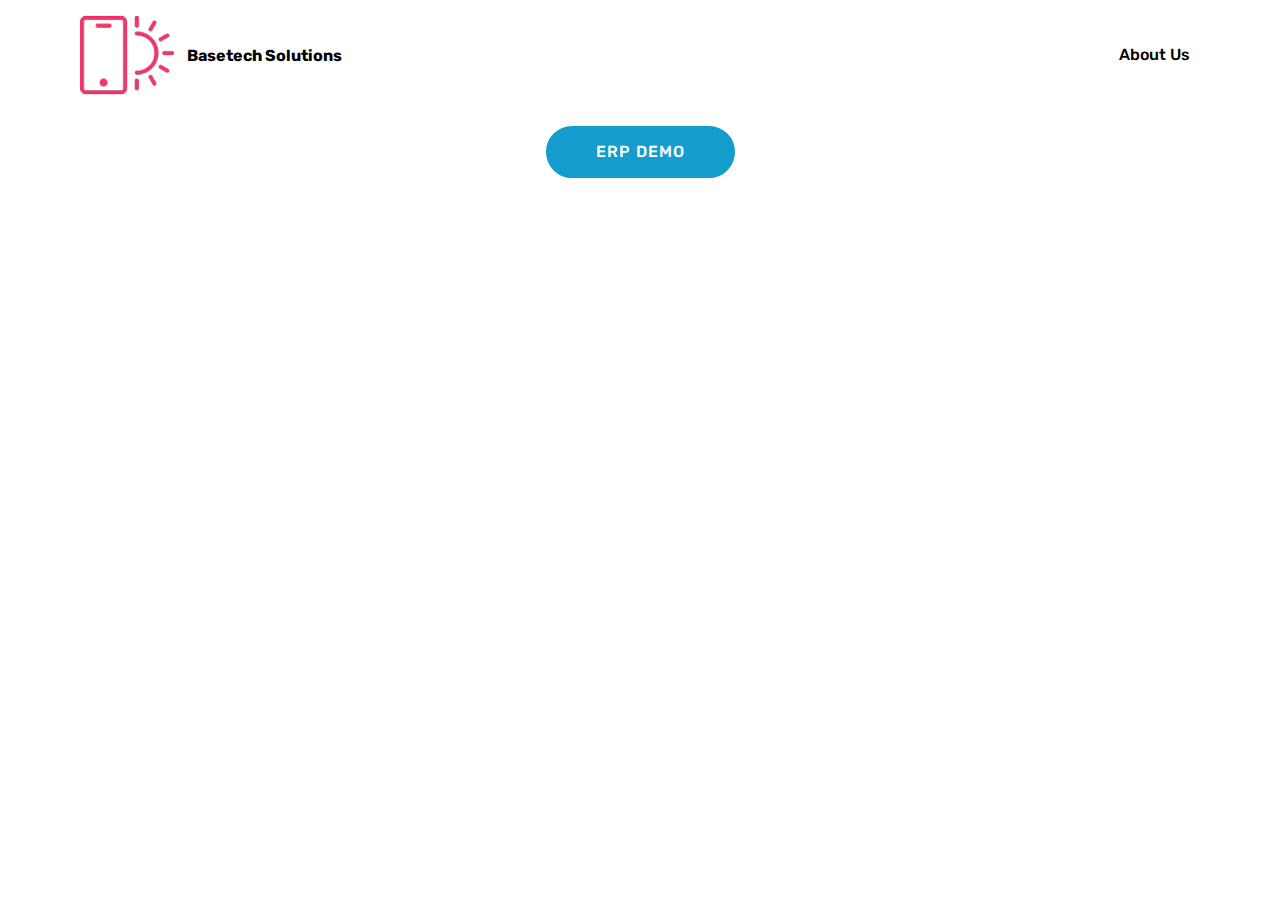
<file: index.html>
<!DOCTYPE html>
<html >
<head>
  <!-- Site made with Mobirise Website Builder v4.5.4, https://mobirise.com -->
  <meta charset="UTF-8">
  <meta http-equiv="X-UA-Compatible" content="IE=edge">
  <meta name="generator" content="Mobirise v4.5.4, mobirise.com">
  <meta name="viewport" content="width=device-width, initial-scale=1, minimum-scale=1">
  <link rel="shortcut icon" href="assets/images/logo2.png" type="image/x-icon">
  <meta name="description" content="">
  <title>Home</title>
  <link rel="stylesheet" href="assets/web/assets/mobirise-icons/mobirise-icons.css">
  <link rel="stylesheet" href="assets/tether/tether.min.css">
  <link rel="stylesheet" href="assets/bootstrap/css/bootstrap.min.css">
  <link rel="stylesheet" href="assets/bootstrap/css/bootstrap-grid.min.css">
  <link rel="stylesheet" href="assets/bootstrap/css/bootstrap-reboot.min.css">
  <link rel="stylesheet" href="assets/soundcloud-plugin/style.css">
  <link rel="stylesheet" href="assets/dropdown/css/style.css">
  <link rel="stylesheet" href="assets/theme/css/style.css">
  <link rel="stylesheet" href="assets/mobirise/css/mbr-additional.css" type="text/css">
  
  
  
</head>
<body>
<section class="menu cid-qRbXChhLyb" once="menu" id="menu2-0">

    

    <nav class="navbar navbar-expand beta-menu navbar-dropdown align-items-center navbar-fixed-top navbar-toggleable-sm">
        <button class="navbar-toggler navbar-toggler-right" type="button" data-toggle="collapse" data-target="#navbarSupportedContent" aria-controls="navbarSupportedContent" aria-expanded="false" aria-label="Toggle navigation">
            <div class="hamburger">
                <span></span>
                <span></span>
                <span></span>
                <span></span>
            </div>
        </button>
        <div class="menu-logo">
            <div class="navbar-brand">
                <span class="navbar-logo">
                    <a href="https://mobirise.com">
                        <img src="assets/images/logo2.png" alt="Mobirise" style="height: 5.9rem;">
                    </a>
                </span>
                <span class="navbar-caption-wrap"><a class="navbar-caption text-black display-4" href="C:\Sakthi\Software Development\Actual Files\Menu Creation\ERP_Login.html">Basetech Solutions</a></span>
            </div>
        </div>
        <div class="collapse navbar-collapse" id="navbarSupportedContent">
            <ul class="navbar-nav nav-dropdown nav-right" data-app-modern-menu="true"><li class="nav-item">
                    <a class="nav-link link text-black display-4" href="https://mobirise.com">
                        About Us
                    </a>
                </li></ul>
            
        </div>
    </nav>
</section>

<section class="engine"><a href="https://mobirise.co/k">bootstrap template</a></section><section class="mbr-section content8 cid-qRbXR0OqkW" id="content8-1">

    

    <div class="container">
        <div class="media-container-row title">
            <div class="col-12 col-md-8">
                <div class="mbr-section-btn align-center"><a class="btn btn-primary display-4" href="file:///C:/Sakthi/Software%20Development/Actual%20Files/Menu%20Creation/ERP_Login.html">ERP DEMO</a></div>
            </div>
        </div>
    </div>
</section>


  <script src="assets/web/assets/jquery/jquery.min.js"></script>
  <script src="assets/popper/popper.min.js"></script>
  <script src="assets/tether/tether.min.js"></script>
  <script src="assets/bootstrap/js/bootstrap.min.js"></script>
  <script src="assets/smoothscroll/smooth-scroll.js"></script>
  <script src="assets/dropdown/js/script.min.js"></script>
  <script src="assets/touchswipe/jquery.touch-swipe.min.js"></script>
  <script src="assets/theme/js/script.js"></script>
  
  
</body>
</html>
</file>
<file: assets/web/assets/mobirise-icons/mobirise-icons.css>
@font-face {
  font-family: 'MobiriseIcons';
  src:  url('mobirise-icons.eot?spat4u');
  src:  url('mobirise-icons.eot?spat4u#iefix') format('embedded-opentype'),
    url('mobirise-icons.ttf?spat4u') format('truetype'),
    url('mobirise-icons.woff?spat4u') format('woff'),
    url('mobirise-icons.svg?spat4u#MobiriseIcons') format('svg');
  font-weight: normal;
  font-style: normal;
}

[class^="mbri-"], [class*=" mbri-"] {
  /* use !important to prevent issues with browser extensions that change fonts */
  font-family: MobiriseIcons !important;
  speak: none;
  font-style: normal;
  font-weight: normal;
  font-variant: normal;
  text-transform: none;
  line-height: 1;

  /* Better Font Rendering =========== */
  -webkit-font-smoothing: antialiased;
  -moz-osx-font-smoothing: grayscale;
}

.mbri-add-submenu:before {
  content: "\e900";
}
.mbri-alert:before {
  content: "\e901";
}
.mbri-align-center:before {
  content: "\e902";
}
.mbri-align-justify:before {
  content: "\e903";
}
.mbri-align-left:before {
  content: "\e904";
}
.mbri-align-right:before {
  content: "\e905";
}
.mbri-android:before {
  content: "\e906";
}
.mbri-apple:before {
  content: "\e907";
}
.mbri-arrow-down:before {
  content: "\e908";
}
.mbri-arrow-next:before {
  content: "\e909";
}
.mbri-arrow-prev:before {
  content: "\e90a";
}
.mbri-arrow-up:before {
  content: "\e90b";
}
.mbri-bold:before {
  content: "\e90c";
}
.mbri-bookmark:before {
  content: "\e90d";
}
.mbri-bootstrap:before {
  content: "\e90e";
}
.mbri-briefcase:before {
  content: "\e90f";
}
.mbri-browse:before {
  content: "\e910";
}
.mbri-bulleted-list:before {
  content: "\e911";
}
.mbri-calendar:before {
  content: "\e912";
}
.mbri-camera:before {
  content: "\e913";
}
.mbri-cart-add:before {
  content: "\e914";
}
.mbri-cart-full:before {
  content: "\e915";
}
.mbri-cash:before {
  content: "\e916";
}
.mbri-change-style:before {
  content: "\e917";
}
.mbri-chat:before {
  content: "\e918";
}
.mbri-clock:before {
  content: "\e919";
}
.mbri-close:before {
  content: "\e91a";
}
.mbri-cloud:before {
  content: "\e91b";
}
.mbri-code:before {
  content: "\e91c";
}
.mbri-contact-form:before {
  content: "\e91d";
}
.mbri-credit-card:before {
  content: "\e91e";
}
.mbri-cursor-click:before {
  content: "\e91f";
}
.mbri-cust-feedback:before {
  content: "\e920";
}
.mbri-database:before {
  content: "\e921";
}
.mbri-delivery:before {
  content: "\e922";
}
.mbri-desktop:before {
  content: "\e923";
}
.mbri-devices:before {
  content: "\e924";
}
.mbri-down:before {
  content: "\e925";
}
.mbri-download:before {
  content: "\e989";
}
.mbri-drag-n-drop:before {
  content: "\e927";
}
.mbri-drag-n-drop2:before {
  content: "\e928";
}
.mbri-edit:before {
  content: "\e929";
}
.mbri-edit2:before {
  content: "\e92a";
}
.mbri-error:before {
  content: "\e92b";
}
.mbri-extension:before {
  content: "\e92c";
}
.mbri-features:before {
  content: "\e92d";
}
.mbri-file:before {
  content: "\e92e";
}
.mbri-flag:before {
  content: "\e92f";
}
.mbri-folder:before {
  content: "\e930";
}
.mbri-gift:before {
  content: "\e931";
}
.mbri-github:before {
  content: "\e932";
}
.mbri-globe:before {
  content: "\e933";
}
.mbri-globe-2:before {
  content: "\e934";
}
.mbri-growing-chart:before {
  content: "\e935";
}
.mbri-hearth:before {
  content: "\e936";
}
.mbri-help:before {
  content: "\e937";
}
.mbri-home:before {
  content: "\e938";
}
.mbri-hot-cup:before {
  content: "\e939";
}
.mbri-idea:before {
  content: "\e93a";
}
.mbri-image-gallery:before {
  content: "\e93b";
}
.mbri-image-slider:before {
  content: "\e93c";
}
.mbri-info:before {
  content: "\e93d";
}
.mbri-italic:before {
  content: "\e93e";
}
.mbri-key:before {
  content: "\e93f";
}
.mbri-laptop:before {
  content: "\e940";
}
.mbri-layers:before {
  content: "\e941";
}
.mbri-left-right:before {
  content: "\e942";
}
.mbri-left:before {
  content: "\e943";
}
.mbri-letter:before {
  content: "\e944";
}
.mbri-like:before {
  content: "\e945";
}
.mbri-link:before {
  content: "\e946";
}
.mbri-lock:before {
  content: "\e947";
}
.mbri-login:before {
  content: "\e948";
}
.mbri-logout:before {
  content: "\e949";
}
.mbri-magic-stick:before {
  content: "\e94a";
}
.mbri-map-pin:before {
  content: "\e94b";
}
.mbri-menu:before {
  content: "\e94c";
}
.mbri-mobile:before {
  content: "\e94d";
}
.mbri-mobile2:before {
  content: "\e94e";
}
.mbri-mobirise:before {
  content: "\e94f";
}
.mbri-more-horizontal:before {
  content: "\e950";
}
.mbri-more-vertical:before {
  content: "\e951";
}
.mbri-music:before {
  content: "\e952";
}
.mbri-new-file:before {
  content: "\e953";
}
.mbri-numbered-list:before {
  content: "\e954";
}
.mbri-opened-folder:before {
  content: "\e955";
}
.mbri-pages:before {
  content: "\e956";
}
.mbri-paper-plane:before {
  content: "\e957";
}
.mbri-paperclip:before {
  content: "\e958";
}
.mbri-photo:before {
  content: "\e959";
}
.mbri-photos:before {
  content: "\e95a";
}
.mbri-pin:before {
  content: "\e95b";
}
.mbri-play:before {
  content: "\e95c";
}
.mbri-plus:before {
  content: "\e95d";
}
.mbri-preview:before {
  content: "\e95e";
}
.mbri-print:before {
  content: "\e95f";
}
.mbri-protect:before {
  content: "\e960";
}
.mbri-question:before {
  content: "\e961";
}
.mbri-quote-left:before {
  content: "\e962";
}
.mbri-quote-right:before {
  content: "\e963";
}
.mbri-refresh:before {
  content: "\e964";
}
.mbri-responsive:before {
  content: "\e965";
}
.mbri-right:before {
  content: "\e966";
}
.mbri-rocket:before {
  content: "\e967";
}
.mbri-sad-face:before {
  content: "\e968";
}
.mbri-sale:before {
  content: "\e969";
}
.mbri-save:before {
  content: "\e96a";
}
.mbri-search:before {
  content: "\e96b";
}
.mbri-setting:before {
  content: "\e96c";
}
.mbri-setting2:before {
  content: "\e96d";
}
.mbri-setting3:before {
  content: "\e96e";
}
.mbri-share:before {
  content: "\e96f";
}
.mbri-shopping-bag:before {
  content: "\e970";
}
.mbri-shopping-basket:before {
  content: "\e971";
}
.mbri-shopping-cart:before {
  content: "\e972";
}
.mbri-sites:before {
  content: "\e973";
}
.mbri-smile-face:before {
  content: "\e974";
}
.mbri-speed:before {
  content: "\e975";
}
.mbri-star:before {
  content: "\e976";
}
.mbri-success:before {
  content: "\e977";
}
.mbri-sun:before {
  content: "\e978";
}
.mbri-sun2:before {
  content: "\e979";
}
.mbri-tablet:before {
  content: "\e97a";
}
.mbri-tablet-vertical:before {
  content: "\e97b";
}
.mbri-target:before {
  content: "\e97c";
}
.mbri-timer:before {
  content: "\e97d";
}
.mbri-to-ftp:before {
  content: "\e97e";
}
.mbri-to-local-drive:before {
  content: "\e97f";
}
.mbri-touch-swipe:before {
  content: "\e980";
}
.mbri-touch:before {
  content: "\e981";
}
.mbri-trash:before {
  content: "\e982";
}
.mbri-underline:before {
  content: "\e983";
}
.mbri-unlink:before {
  content: "\e984";
}
.mbri-unlock:before {
  content: "\e985";
}
.mbri-up-down:before {
  content: "\e986";
}
.mbri-up:before {
  content: "\e987";
}
.mbri-update:before {
  content: "\e988";
}
.mbri-upload:before {
 content: "\e926"; 
}
.mbri-user:before {
  content: "\e98a";
}
.mbri-user2:before {
  content: "\e98b";
}
.mbri-users:before {
  content: "\e98c";
}
.mbri-video:before {
  content: "\e98d";
}
.mbri-video-play:before {
  content: "\e98e";
}
.mbri-watch:before {
  content: "\e98f";
}
.mbri-website-theme:before {
  content: "\e990";
}
.mbri-wifi:before {
  content: "\e991";
}
.mbri-windows:before {
  content: "\e992";
}
.mbri-zoom-out:before {
  content: "\e993";
}
.mbri-redo:before {
  content: "\e994";
}
.mbri-undo:before {
  content: "\e995";
}
</file>
<file: assets/soundcloud-plugin/style.css>
.addons-container {
  position: relative;
  margin-left: auto;
  margin-right: auto;
  padding-right: 15px;
  padding-left: 15px; }
  @media (min-width: 576px) {
    .addons-container {
      padding-right: 15px;
      padding-left: 15px; } }
  @media (min-width: 768px) {
    .addons-container {
      padding-right: 15px;
      padding-left: 15px; } }
  @media (min-width: 992px) {
    .addons-container {
      padding-right: 15px;
      padding-left: 15px; } }
  @media (min-width: 1200px) {
    .addons-container {
      padding-right: 15px;
      padding-left: 15px; } }
  @media (min-width: 576px) {
    .addons-container {
      width: 540px;
      max-width: 100%; } }
  @media (min-width: 768px) {
    .addons-container {
      width: 720px;
      max-width: 100%; } }
  @media (min-width: 992px) {
    .addons-container {
      width: 960px;
      max-width: 100%; } }
  @media (min-width: 1200px) {
    .addons-container {
      width: 1140px;
      max-width: 100%; } }

.addons-container-inner{
    position: relative;
    width: 100%;
    min-height: 1px;
    padding-right: 15px;
    padding-left: 15px;
}
@media (min-width: 567px) {
    .addons-container-inner{
        -ms-flex: 0 0 66.666667%;
        flex: 0 0 66.666667%;
        max-width: 66.666667%;
    }
}
.addons-row{
    display: flex;
    justify-content:center;
}
</file>
<file: assets/dropdown/css/style.css>
.navbar-dropdown {
  left: 0;
  padding: 0;
  position: absolute;
  right: 0;
  top: 0;
  transition: all 0.45s ease;
  z-index: 1030;
  background: #282828; }
  .navbar-dropdown .navbar-logo {
    margin-right: 0.8rem;
    transition: margin 0.3s ease-in-out;
    vertical-align: middle; }
    .navbar-dropdown .navbar-logo img {
      height: 3.125rem;
      transition: all 0.3s ease-in-out; }
    .navbar-dropdown .navbar-logo.mbr-iconfont {
      font-size: 3.125rem;
      line-height: 3.125rem; }
  .navbar-dropdown .navbar-caption {
    font-weight: 700;
    white-space: normal;
    vertical-align: -4px;
    line-height: 3.125rem !important; }
    .navbar-dropdown .navbar-caption, .navbar-dropdown .navbar-caption:hover {
      color: inherit;
      text-decoration: none; }
  .navbar-dropdown .mbr-iconfont + .navbar-caption {
    vertical-align: -1px; }
  .navbar-dropdown.navbar-fixed-top {
    position: fixed; }
  .navbar-dropdown .navbar-brand span {
    vertical-align: -4px; }
  .navbar-dropdown.bg-color.transparent {
    background: none; }
  .navbar-dropdown.navbar-short .navbar-brand {
    padding: 0.625rem 0; }
    .navbar-dropdown.navbar-short .navbar-brand span {
      vertical-align: -1px; }
  .navbar-dropdown.navbar-short .navbar-caption {
    line-height: 2.375rem !important;
    vertical-align: -2px; }
  .navbar-dropdown.navbar-short .navbar-logo {
    margin-right: 0.5rem; }
    .navbar-dropdown.navbar-short .navbar-logo img {
      height: 2.375rem; }
    .navbar-dropdown.navbar-short .navbar-logo.mbr-iconfont {
      font-size: 2.375rem;
      line-height: 2.375rem; }
  .navbar-dropdown.navbar-short .mbr-table-cell {
    height: 3.625rem; }
  .navbar-dropdown .navbar-close {
    left: 0.6875rem;
    position: fixed;
    top: 0.75rem;
    z-index: 1000; }
  .navbar-dropdown .hamburger-icon {
    content: "";
    display: inline-block;
    vertical-align: middle;
    width: 16px;
    -webkit-box-shadow: 0 -6px 0 1px #282828,0 0 0 1px #282828,0 6px 0 1px #282828;
    -moz-box-shadow: 0 -6px 0 1px #282828,0 0 0 1px #282828,0 6px 0 1px #282828;
    box-shadow: 0 -6px 0 1px #282828,0 0 0 1px #282828,0 6px 0 1px #282828; }

.dropdown-menu .dropdown-toggle[data-toggle="dropdown-submenu"]::after {
  border-bottom: 0.35em solid transparent;
  border-left: 0.35em solid;
  border-right: 0;
  border-top: 0.35em solid transparent;
  margin-left: 0.3rem; }

.dropdown-menu .dropdown-item:focus {
  outline: 0; }

.nav-dropdown {
  font-size: 0.75rem;
  font-weight: 500;
  height: auto !important; }
  .nav-dropdown .nav-btn {
    padding-left: 1rem; }
  .nav-dropdown .link {
    margin: .667em 1.667em;
    font-weight: 500;
    padding: 0;
    transition: color .2s ease-in-out; }
    .nav-dropdown .link.dropdown-toggle {
      margin-right: 2.583em; }
      .nav-dropdown .link.dropdown-toggle::after {
        margin-left: .25rem;
        border-top: 0.35em solid;
        border-right: 0.35em solid transparent;
        border-left: 0.35em solid transparent;
        border-bottom: 0; }
      .nav-dropdown .link.dropdown-toggle[aria-expanded="true"] {
        margin: 0;
        padding: 0.667em 3.263em  0.667em 1.667em; }
  .nav-dropdown .link::after,
  .nav-dropdown .dropdown-item::after {
    color: inherit; }
  .nav-dropdown .btn {
    font-size: 0.75rem;
    font-weight: 700;
    letter-spacing: 0;
    margin-bottom: 0;
    padding-left: 1.25rem;
    padding-right: 1.25rem; }
  .nav-dropdown .dropdown-menu {
    border-radius: 0;
    border: 0;
    left: 0;
    margin: 0;
    padding-bottom: 1.25rem;
    padding-top: 1.25rem;
    position: relative; }
  .nav-dropdown .dropdown-submenu {
    margin-left: 0.125rem;
    top: 0; }
  .nav-dropdown .dropdown-item {
    font-weight: 500;
    line-height: 2;
    padding: 0.3846em 4.615em 0.3846em 1.5385em;
    position: relative;
    transition: color .2s ease-in-out, background-color .2s ease-in-out; }
    .nav-dropdown .dropdown-item::after {
      margin-top: -0.3077em;
      position: absolute;
      right: 1.1538em;
      top: 50%; }
    .nav-dropdown .dropdown-item:focus, .nav-dropdown .dropdown-item:hover {
      background: none; }

@media (max-width: 767px) {
  .nav-dropdown.navbar-toggleable-sm {
    bottom: 0;
    display: none;
    left: 0;
    overflow-x: hidden;
    position: fixed;
    top: 0;
    transform: translateX(-100%);
    -ms-transform: translateX(-100%);
    -webkit-transform: translateX(-100%);
    width: 18.75rem;
    z-index: 999; } }
.nav-dropdown.navbar-toggleable-xl {
  bottom: 0;
  display: none;
  left: 0;
  overflow-x: hidden;
  position: fixed;
  top: 0;
  transform: translateX(-100%);
  -ms-transform: translateX(-100%);
  -webkit-transform: translateX(-100%);
  width: 18.75rem;
  z-index: 999; }

.nav-dropdown-sm {
  display: block !important;
  overflow-x: hidden;
  overflow: auto;
  padding-top: 3.875rem; }
  .nav-dropdown-sm::after {
    content: "";
    display: block;
    height: 3rem;
    width: 100%; }
  .nav-dropdown-sm.collapse.in ~ .navbar-close {
    display: block !important; }
  .nav-dropdown-sm.collapsing, .nav-dropdown-sm.collapse.in {
    transform: translateX(0);
    -ms-transform: translateX(0);
    -webkit-transform: translateX(0);
    transition: all 0.25s ease-out;
    -webkit-transition: all 0.25s ease-out;
    background: #282828; }
  .nav-dropdown-sm.collapsing[aria-expanded="false"] {
    transform: translateX(-100%);
    -ms-transform: translateX(-100%);
    -webkit-transform: translateX(-100%); }
  .nav-dropdown-sm .nav-item {
    display: block;
    margin-left: 0 !important;
    padding-left: 0; }
  .nav-dropdown-sm .link,
  .nav-dropdown-sm .dropdown-item {
    border-top: 1px dotted rgba(255, 255, 255, 0.1);
    font-size: 0.8125rem;
    line-height: 1.6;
    margin: 0 !important;
    padding: 0.875rem 2.4rem 0.875rem 1.5625rem !important;
    position: relative;
    white-space: normal; }
    .nav-dropdown-sm .link:focus, .nav-dropdown-sm .link:hover,
    .nav-dropdown-sm .dropdown-item:focus,
    .nav-dropdown-sm .dropdown-item:hover {
      background: rgba(0, 0, 0, 0.2) !important;
      color: #c0a375; }
  .nav-dropdown-sm .nav-btn {
    position: relative;
    padding: 1.5625rem 1.5625rem 0 1.5625rem; }
    .nav-dropdown-sm .nav-btn::before {
      border-top: 1px dotted rgba(255, 255, 255, 0.1);
      content: "";
      left: 0;
      position: absolute;
      top: 0;
      width: 100%; }
    .nav-dropdown-sm .nav-btn + .nav-btn {
      padding-top: 0.625rem; }
      .nav-dropdown-sm .nav-btn + .nav-btn::before {
        display: none; }
  .nav-dropdown-sm .btn {
    padding: 0.625rem 0; }
  .nav-dropdown-sm .dropdown-toggle[data-toggle="dropdown-submenu"]::after {
    margin-left: .25rem;
    border-top: 0.35em solid;
    border-right: 0.35em solid transparent;
    border-left: 0.35em solid transparent;
    border-bottom: 0; }
  .nav-dropdown-sm .dropdown-toggle[data-toggle="dropdown-submenu"][aria-expanded="true"]::after {
    border-top: 0;
    border-right: 0.35em solid transparent;
    border-left: 0.35em solid transparent;
    border-bottom: 0.35em solid; }
  .nav-dropdown-sm .dropdown-menu {
    margin: 0;
    padding: 0;
    position: relative;
    top: 0;
    left: 0;
    width: 100%;
    border: 0;
    float: none;
    border-radius: 0;
    background: none; }
  .nav-dropdown-sm .dropdown-submenu {
    left: 100%;
    margin-left: 0.125rem;
    margin-top: -1.25rem;
    top: 0; }

.navbar-toggleable-sm .nav-dropdown .dropdown-menu {
  position: absolute; }

.navbar-toggleable-sm .nav-dropdown .dropdown-submenu {
  left: 100%;
  margin-left: 0.125rem;
  margin-top: -1.25rem;
  top: 0; }

.navbar-toggleable-sm.opened .nav-dropdown .dropdown-menu {
  position: relative; }

.navbar-toggleable-sm.opened .nav-dropdown .dropdown-submenu {
  left: 0;
  margin-left: 00rem;
  margin-top: 0rem;
  top: 0; }

.is-builder .nav-dropdown.collapsing {
  transition: none !important; }

/*# sourceMappingURL=style.css.map */
</file>
<file: assets/theme/css/style.css>
/*!
 * Mobirise v4 theme (https://mobirise.com/)
 * Copyright 2017 Mobirise
 */
section {
  background-color: #eeeeee; }

section,
.container,
.container-fluid {
  position: relative;
  word-wrap: break-word; }

a.mbr-iconfont:hover {
  text-decoration: none; }

.article .lead p, .article .lead ul, .article .lead ol, .article .lead pre, .article .lead blockquote {
  margin-bottom: 0; }

a {
  font-style: normal;
  font-weight: 400;
  cursor: pointer; }
  a, a:hover {
    text-decoration: none; }

figure {
  margin-bottom: 0; }

body {
  color: #232323; }

h1, h2, h3, h4, h5, h6,
.h1, .h2, .h3, .h4, .h5, .h6,
.display-1, .display-2, .display-3, .display-4 {
  line-height: 1;
  word-break: break-word;
  word-wrap: break-word; }

b, strong {
  font-weight: bold; }

blockquote {
  padding: 10px 0 10px 20px;
  position: relative;
  border-left: 2px solid;
  border-color: #ff3366; }

input:-webkit-autofill, input:-webkit-autofill:hover, input:-webkit-autofill:focus, input:-webkit-autofill:active {
  transition-delay: 9999s;
  transition-property: background-color, color; }

textarea[type="hidden"] {
  display: none; }

body {
  position: relative; }

section {
  background-position: 50% 50%;
  background-repeat: no-repeat;
  background-size: cover; }
  section .mbr-background-video,
  section .mbr-background-video-preview {
    position: absolute;
    bottom: 0;
    left: 0;
    right: 0;
    top: 0; }

.hidden {
  visibility: hidden; }

.mbr-z-index20 {
  z-index: 20; }

/*! Base colors */
.mbr-white {
  color: #ffffff; }

.mbr-black {
  color: #000000; }

.mbr-bg-white {
  background-color: #ffffff; }

.mbr-bg-black {
  background-color: #000000; }

/*! Text-aligns */
.align-left {
  text-align: left; }

.align-center {
  text-align: center; }

.align-right {
  text-align: right; }

@media (max-width: 767px) {
  .align-left, .align-center, .align-right, .mbr-section-btn, .mbr-section-title {
    text-align: center; } }
/*! Font-weight  */
.mbr-light {
  font-weight: 300; }

.mbr-regular {
  font-weight: 400; }

.mbr-semibold {
  font-weight: 500; }

.mbr-bold {
  font-weight: 700; }

/*! Media  */
.media-size-item {
  -webkit-flex: 1 1 auto;
  -moz-flex: 1 1 auto;
  -ms-flex: 1 1 auto;
  -o-flex: 1 1 auto;
  flex: 1 1 auto; }

.media-content {
  -webkit-flex-basis: 100%;
  flex-basis: 100%; }

.media-container-row {
  display: -ms-flexbox;
  display: -webkit-flex;
  display: flex;
  -webkit-flex-direction: row;
  -ms-flex-direction: row;
  flex-direction: row;
  -webkit-flex-wrap: wrap;
  -ms-flex-wrap: wrap;
  flex-wrap: wrap;
  -webkit-justify-content: center;
  -ms-flex-pack: center;
  justify-content: center;
  -webkit-align-content: center;
  -ms-flex-line-pack: center;
  align-content: center;
  -webkit-align-items: start;
  -ms-flex-align: start;
  align-items: start; }
  .media-container-row .media-size-item {
    width: 400px; }

.media-container-column {
  display: -ms-flexbox;
  display: -webkit-flex;
  display: flex;
  -webkit-flex-direction: column;
  -ms-flex-direction: column;
  flex-direction: column;
  -webkit-flex-wrap: wrap;
  -ms-flex-wrap: wrap;
  flex-wrap: wrap;
  -webkit-justify-content: center;
  -ms-flex-pack: center;
  justify-content: center;
  -webkit-align-content: center;
  -ms-flex-line-pack: center;
  align-content: center;
  -webkit-align-items: stretch;
  -ms-flex-align: stretch;
  align-items: stretch; }
  .media-container-column > * {
    width: 100%; }

@media (min-width: 992px) {
  .media-container-row {
    -webkit-flex-wrap: nowrap;
    -ms-flex-wrap: nowrap;
    flex-wrap: nowrap; } }
figure {
  overflow: hidden; }

figure[mbr-media-size] {
  transition: width 0.1s; }

.mbr-figure img, .mbr-figure iframe {
  display: block;
  width: 100%; }

.card {
  background-color: transparent;
  border: none; }

.card-img {
  text-align: center;
  flex-shrink: 0; }

.media {
  max-width: 100%;
  margin: 0 auto; }

.mbr-figure {
  -ms-flex-item-align: center;
  -ms-grid-row-align: center;
  -webkit-align-self: center;
  align-self: center; }

.media-container > div {
  max-width: 100%; }

.mbr-figure img, .card-img img {
  width: 100%; }

@media (max-width: 991px) {
  .media-size-item {
    width: auto !important; }

  .media {
    width: auto; }

  .mbr-figure {
    width: 100% !important; } }
/*! Buttons */
.mbr-section-btn {
  margin-left: -.25rem;
  margin-right: -.25rem;
  font-size: 0; }

nav .mbr-section-btn {
  margin-left: 0rem;
  margin-right: 0rem; }

/*! Btn icon margin */
.btn .mbr-iconfont, .btn.btn-sm .mbr-iconfont {
  cursor: pointer;
  margin-right: 0.5rem; }

.btn.btn-md .mbr-iconfont, .btn.btn-md .mbr-iconfont {
  margin-right: 0.8rem; }

.mbr-regular {
  font-weight: 400; }

.mbr-semibold {
  font-weight: 500; }

.mbr-bold {
  font-weight: 700; }

[type="submit"] {
  -webkit-appearance: none; }

/*! Full-screen */
.mbr-fullscreen .mbr-overlay {
  min-height: 100vh; }

.mbr-fullscreen {
  display: flex;
  display: -webkit-flex;
  display: -moz-flex;
  display: -ms-flex;
  display: -o-flex;
  align-items: center;
  -webkit-align-items: center;
  min-height: 100vh;
  padding-top: 3rem;
  padding-bottom: 3rem; }

/*! Map */
.map {
  height: 25rem;
  position: relative; }
  .map iframe {
    width: 100%;
    height: 100%; }

/* Form */
.form-asterisk {
  font-family: initial;
  position: absolute;
  top: -2px;
  font-weight: normal; }

/*! Scroll to top arrow */
.mbr-arrow-up {
  bottom: 25px;
  right: 90px;
  position: fixed;
  text-align: right;
  z-index: 5000;
  color: #ffffff;
  font-size: 32px;
  transform: rotate(180deg);
  -webkit-transform: rotate(180deg); }

.mbr-arrow-up a {
  background: rgba(0, 0, 0, 0.2);
  border-radius: 3px;
  color: #fff;
  display: inline-block;
  height: 60px;
  width: 60px;
  outline-style: none !important;
  position: relative;
  text-decoration: none;
  transition: all .3s ease-in-out;
  cursor: pointer;
  text-align: center; }
  .mbr-arrow-up a:hover {
    background-color: rgba(0, 0, 0, 0.4); }
  .mbr-arrow-up a i {
    line-height: 60px; }

.mbr-arrow-up-icon {
  display: block;
  color: #fff; }

.mbr-arrow-up-icon::before {
  content: "\203a";
  display: inline-block;
  font-family: serif;
  font-size: 32px;
  line-height: 1;
  font-style: normal;
  position: relative;
  top: 6px;
  left: -4px;
  -webkit-transform: rotate(-90deg);
  transform: rotate(-90deg); }

/*! Arrow Down */
.mbr-arrow {
  position: absolute;
  bottom: 45px;
  left: 50%;
  width: 60px;
  height: 60px;
  cursor: pointer;
  background-color: rgba(80, 80, 80, 0.5);
  border-radius: 50%;
  -webkit-transform: translateX(-50%);
  transform: translateX(-50%); }
  .mbr-arrow > a {
    display: inline-block;
    text-decoration: none;
    outline-style: none;
    -webkit-animation: arrowdown 1.7s ease-in-out infinite;
    animation: arrowdown 1.7s ease-in-out infinite; }
    .mbr-arrow > a > i {
      position: absolute;
      top: -2px;
      left: 15px;
      font-size: 2rem; }

@keyframes arrowdown {
  0% {
    transform: translateY(0px);
    -webkit-transform: translateY(0px); }
  50% {
    transform: translateY(-5px);
    -webkit-transform: translateY(-5px); }
  100% {
    transform: translateY(0px);
    -webkit-transform: translateY(0px); } }
@-webkit-keyframes arrowdown {
  0% {
    transform: translateY(0px);
    -webkit-transform: translateY(0px); }
  50% {
    transform: translateY(-5px);
    -webkit-transform: translateY(-5px); }
  100% {
    transform: translateY(0px);
    -webkit-transform: translateY(0px); } }
@media (max-width: 500px) {
  .mbr-arrow-up {
    left: 50%;
    right: auto;
    transform: translateX(-50%) rotate(180deg);
    -webkit-transform: translateX(-50%) rotate(180deg); } }
/*Gradients animation*/
@keyframes gradient-animation {
  from {
    background-position: 0% 100%;
    animation-timing-function: ease-in-out; }
  to {
    background-position: 100% 0%;
    animation-timing-function: ease-in-out; } }
@-webkit-keyframes gradient-animation {
  from {
    background-position: 0% 100%;
    animation-timing-function: ease-in-out; }
  to {
    background-position: 100% 0%;
    animation-timing-function: ease-in-out; } }
.bg-gradient {
  background-size: 200% 200%;
  animation: gradient-animation 5s infinite alternate;
  -webkit-animation: gradient-animation 5s infinite alternate; }

.menu .navbar-brand {
  display: -webkit-flex; }
  .menu .navbar-brand span {
    display: flex;
    display: -webkit-flex; }
  .menu .navbar-brand .navbar-caption-wrap {
    display: -webkit-flex; }
  .menu .navbar-brand .navbar-logo img {
    display: -webkit-flex; }
@media (min-width: 768px) and (max-width: 991px) {
  .menu .navbar-toggleable-sm .navbar-nav {
    display: -webkit-box;
    display: -webkit-flex;
    display: -ms-flexbox; } }
@media (min-width: 992px) {
  .menu .navbar-nav.nav-dropdown {
    display: -webkit-flex; }
  .menu .navbar-toggleable-sm .navbar-collapse {
    display: -webkit-flex !important; } }

/*# sourceMappingURL=style.css.map */
.engine {
	position: absolute;
	text-indent: -2400px;
	text-align: center;
	padding: 0;
	top: 0;
	left: -2400px;
}
</file>
<file: assets/mobirise/css/mbr-additional.css>
@import url(https://fonts.googleapis.com/css?family=Rubik:300,300i,400,400i,500,500i,700,700i,900,900i);





body {
  font-style: normal;
  line-height: 1.5;
}
.mbr-section-title {
  font-style: normal;
  line-height: 1.2;
}
.mbr-section-subtitle {
  line-height: 1.3;
}
.mbr-text {
  font-style: normal;
  line-height: 1.6;
}
.display-1 {
  font-family: 'Rubik', sans-serif;
  font-size: 4.25rem;
}
.display-1 > .mbr-iconfont {
  font-size: 6.8rem;
}
.display-2 {
  font-family: 'Rubik', sans-serif;
  font-size: 3rem;
}
.display-2 > .mbr-iconfont {
  font-size: 4.8rem;
}
.display-4 {
  font-family: 'Rubik', sans-serif;
  font-size: 1rem;
}
.display-4 > .mbr-iconfont {
  font-size: 1.6rem;
}
.display-5 {
  font-family: 'Rubik', sans-serif;
  font-size: 1.5rem;
}
.display-5 > .mbr-iconfont {
  font-size: 2.4rem;
}
.display-7 {
  font-family: 'Rubik', sans-serif;
  font-size: 1rem;
}
.display-7 > .mbr-iconfont {
  font-size: 1.6rem;
}
/* ---- Fluid typography for mobile devices ---- */
/* 1.4 - font scale ratio ( bootstrap == 1.42857 ) */
/* 100vw - current viewport width */
/* (48 - 20)  48 == 48rem == 768px, 20 == 20rem == 320px(minimal supported viewport) */
/* 0.65 - min scale variable, may vary */
@media (max-width: 768px) {
  .display-1 {
    font-size: 3.4rem;
    font-size: calc( 2.1374999999999997rem + (4.25 - 2.1374999999999997) * ((100vw - 20rem) / (48 - 20)));
    line-height: calc( 1.4 * (2.1374999999999997rem + (4.25 - 2.1374999999999997) * ((100vw - 20rem) / (48 - 20))));
  }
  .display-2 {
    font-size: 2.4rem;
    font-size: calc( 1.7rem + (3 - 1.7) * ((100vw - 20rem) / (48 - 20)));
    line-height: calc( 1.4 * (1.7rem + (3 - 1.7) * ((100vw - 20rem) / (48 - 20))));
  }
  .display-4 {
    font-size: 0.8rem;
    font-size: calc( 1rem + (1 - 1) * ((100vw - 20rem) / (48 - 20)));
    line-height: calc( 1.4 * (1rem + (1 - 1) * ((100vw - 20rem) / (48 - 20))));
  }
  .display-5 {
    font-size: 1.2rem;
    font-size: calc( 1.175rem + (1.5 - 1.175) * ((100vw - 20rem) / (48 - 20)));
    line-height: calc( 1.4 * (1.175rem + (1.5 - 1.175) * ((100vw - 20rem) / (48 - 20))));
  }
}
/* Buttons */
.btn {
  font-weight: 500;
  border-width: 2px;
  font-style: normal;
  letter-spacing: 1px;
  margin: .4rem .8rem;
  white-space: normal;
  -webkit-transition: all 0.3s ease-in-out;
  -moz-transition: all 0.3s ease-in-out;
  transition: all 0.3s ease-in-out;
  padding: 1rem 3rem;
  border-radius: 3px;
  display: inline-flex;
  align-items: center;
  justify-content: center;
  word-break: break-word;
}
.btn-sm {
  font-weight: 500;
  letter-spacing: 1px;
  -webkit-transition: all 0.3s ease-in-out;
  -moz-transition: all 0.3s ease-in-out;
  transition: all 0.3s ease-in-out;
  padding: 0.6rem 1.5rem;
  border-radius: 3px;
}
.btn-md {
  font-weight: 500;
  letter-spacing: 1px;
  margin: .4rem .8rem !important;
  -webkit-transition: all 0.3s ease-in-out;
  -moz-transition: all 0.3s ease-in-out;
  transition: all 0.3s ease-in-out;
  padding: 1rem 3rem;
  border-radius: 3px;
}
.btn-lg {
  font-weight: 500;
  letter-spacing: 1px;
  margin: .4rem .8rem !important;
  -webkit-transition: all 0.3s ease-in-out;
  -moz-transition: all 0.3s ease-in-out;
  transition: all 0.3s ease-in-out;
  padding: 1.2rem 3.2rem;
  border-radius: 3px;
}
.bg-primary {
  background-color: #149dcc !important;
}
.bg-success {
  background-color: #f7ed4a !important;
}
.bg-info {
  background-color: #82786e !important;
}
.bg-warning {
  background-color: #879a9f !important;
}
.bg-danger {
  background-color: #b1a374 !important;
}
.btn-primary,
.btn-primary:active {
  background-color: #149dcc;
  border-color: #149dcc;
  color: #ffffff;
}
.btn-primary:hover,
.btn-primary:focus,
.btn-primary.focus,
.btn-primary.active {
  color: #ffffff;
  background-color: #0d6786;
  border-color: #0d6786;
}
.btn-primary.disabled,
.btn-primary:disabled {
  color: #ffffff !important;
  background-color: #0d6786 !important;
  border-color: #0d6786 !important;
}
.btn-secondary,
.btn-secondary:active {
  background-color: #ff3366;
  border-color: #ff3366;
  color: #ffffff;
}
.btn-secondary:hover,
.btn-secondary:focus,
.btn-secondary.focus,
.btn-secondary.active {
  color: #ffffff;
  background-color: #e50039;
  border-color: #e50039;
}
.btn-secondary.disabled,
.btn-secondary:disabled {
  color: #ffffff !important;
  background-color: #e50039 !important;
  border-color: #e50039 !important;
}
.btn-info,
.btn-info:active {
  background-color: #82786e;
  border-color: #82786e;
  color: #ffffff;
}
.btn-info:hover,
.btn-info:focus,
.btn-info.focus,
.btn-info.active {
  color: #ffffff;
  background-color: #59524b;
  border-color: #59524b;
}
.btn-info.disabled,
.btn-info:disabled {
  color: #ffffff !important;
  background-color: #59524b !important;
  border-color: #59524b !important;
}
.btn-success,
.btn-success:active {
  background-color: #f7ed4a;
  border-color: #f7ed4a;
  color: #3f3c03;
}
.btn-success:hover,
.btn-success:focus,
.btn-success.focus,
.btn-success.active {
  color: #3f3c03;
  background-color: #eadd0a;
  border-color: #eadd0a;
}
.btn-success.disabled,
.btn-success:disabled {
  color: #3f3c03 !important;
  background-color: #eadd0a !important;
  border-color: #eadd0a !important;
}
.btn-warning,
.btn-warning:active {
  background-color: #879a9f;
  border-color: #879a9f;
  color: #ffffff;
}
.btn-warning:hover,
.btn-warning:focus,
.btn-warning.focus,
.btn-warning.active {
  color: #ffffff;
  background-color: #617479;
  border-color: #617479;
}
.btn-warning.disabled,
.btn-warning:disabled {
  color: #ffffff !important;
  background-color: #617479 !important;
  border-color: #617479 !important;
}
.btn-danger,
.btn-danger:active {
  background-color: #b1a374;
  border-color: #b1a374;
  color: #ffffff;
}
.btn-danger:hover,
.btn-danger:focus,
.btn-danger.focus,
.btn-danger.active {
  color: #ffffff;
  background-color: #8b7d4e;
  border-color: #8b7d4e;
}
.btn-danger.disabled,
.btn-danger:disabled {
  color: #ffffff !important;
  background-color: #8b7d4e !important;
  border-color: #8b7d4e !important;
}
.btn-white {
  color: #333333 !important;
}
.btn-white,
.btn-white:active {
  background-color: #ffffff;
  border-color: #ffffff;
  color: #808080;
}
.btn-white:hover,
.btn-white:focus,
.btn-white.focus,
.btn-white.active {
  color: #808080;
  background-color: #d9d9d9;
  border-color: #d9d9d9;
}
.btn-white.disabled,
.btn-white:disabled {
  color: #808080 !important;
  background-color: #d9d9d9 !important;
  border-color: #d9d9d9 !important;
}
.btn-black,
.btn-black:active {
  background-color: #333333;
  border-color: #333333;
  color: #ffffff;
}
.btn-black:hover,
.btn-black:focus,
.btn-black.focus,
.btn-black.active {
  color: #ffffff;
  background-color: #0d0d0d;
  border-color: #0d0d0d;
}
.btn-black.disabled,
.btn-black:disabled {
  color: #ffffff !important;
  background-color: #0d0d0d !important;
  border-color: #0d0d0d !important;
}
.btn-primary-outline,
.btn-primary-outline:active {
  background: none;
  border-color: #0b566f;
  color: #0b566f;
}
.btn-primary-outline:hover,
.btn-primary-outline:focus,
.btn-primary-outline.focus,
.btn-primary-outline.active {
  color: #ffffff;
  background-color: #149dcc;
  border-color: #149dcc;
}
.btn-primary-outline.disabled,
.btn-primary-outline:disabled {
  color: #ffffff !important;
  background-color: #149dcc !important;
  border-color: #149dcc !important;
}
.btn-secondary-outline,
.btn-secondary-outline:active {
  background: none;
  border-color: #cc0033;
  color: #cc0033;
}
.btn-secondary-outline:hover,
.btn-secondary-outline:focus,
.btn-secondary-outline.focus,
.btn-secondary-outline.active {
  color: #ffffff;
  background-color: #ff3366;
  border-color: #ff3366;
}
.btn-secondary-outline.disabled,
.btn-secondary-outline:disabled {
  color: #ffffff !important;
  background-color: #ff3366 !important;
  border-color: #ff3366 !important;
}
.btn-info-outline,
.btn-info-outline:active {
  background: none;
  border-color: #4b453f;
  color: #4b453f;
}
.btn-info-outline:hover,
.btn-info-outline:focus,
.btn-info-outline.focus,
.btn-info-outline.active {
  color: #ffffff;
  background-color: #82786e;
  border-color: #82786e;
}
.btn-info-outline.disabled,
.btn-info-outline:disabled {
  color: #ffffff !important;
  background-color: #82786e !important;
  border-color: #82786e !important;
}
.btn-success-outline,
.btn-success-outline:active {
  background: none;
  border-color: #d2c609;
  color: #d2c609;
}
.btn-success-outline:hover,
.btn-success-outline:focus,
.btn-success-outline.focus,
.btn-success-outline.active {
  color: #3f3c03;
  background-color: #f7ed4a;
  border-color: #f7ed4a;
}
.btn-success-outline.disabled,
.btn-success-outline:disabled {
  color: #3f3c03 !important;
  background-color: #f7ed4a !important;
  border-color: #f7ed4a !important;
}
.btn-warning-outline,
.btn-warning-outline:active {
  background: none;
  border-color: #55666b;
  color: #55666b;
}
.btn-warning-outline:hover,
.btn-warning-outline:focus,
.btn-warning-outline.focus,
.btn-warning-outline.active {
  color: #ffffff;
  background-color: #879a9f;
  border-color: #879a9f;
}
.btn-warning-outline.disabled,
.btn-warning-outline:disabled {
  color: #ffffff !important;
  background-color: #879a9f !important;
  border-color: #879a9f !important;
}
.btn-danger-outline,
.btn-danger-outline:active {
  background: none;
  border-color: #7a6e45;
  color: #7a6e45;
}
.btn-danger-outline:hover,
.btn-danger-outline:focus,
.btn-danger-outline.focus,
.btn-danger-outline.active {
  color: #ffffff;
  background-color: #b1a374;
  border-color: #b1a374;
}
.btn-danger-outline.disabled,
.btn-danger-outline:disabled {
  color: #ffffff !important;
  background-color: #b1a374 !important;
  border-color: #b1a374 !important;
}
.btn-black-outline,
.btn-black-outline:active {
  background: none;
  border-color: #000000;
  color: #000000;
}
.btn-black-outline:hover,
.btn-black-outline:focus,
.btn-black-outline.focus,
.btn-black-outline.active {
  color: #ffffff;
  background-color: #333333;
  border-color: #333333;
}
.btn-black-outline.disabled,
.btn-black-outline:disabled {
  color: #ffffff !important;
  background-color: #333333 !important;
  border-color: #333333 !important;
}
.btn-white-outline,
.btn-white-outline:active,
.btn-white-outline.active {
  background: none;
  border-color: #ffffff;
  color: #ffffff;
}
.btn-white-outline:hover,
.btn-white-outline:focus,
.btn-white-outline.focus {
  color: #333333;
  background-color: #ffffff;
  border-color: #ffffff;
}
.text-primary {
  color: #149dcc !important;
}
.text-secondary {
  color: #ff3366 !important;
}
.text-success {
  color: #f7ed4a !important;
}
.text-info {
  color: #82786e !important;
}
.text-warning {
  color: #879a9f !important;
}
.text-danger {
  color: #b1a374 !important;
}
.text-white {
  color: #ffffff !important;
}
.text-black {
  color: #000000 !important;
}
a.text-primary:hover,
a.text-primary:focus {
  color: #0b566f !important;
}
a.text-secondary:hover,
a.text-secondary:focus {
  color: #cc0033 !important;
}
a.text-success:hover,
a.text-success:focus {
  color: #d2c609 !important;
}
a.text-info:hover,
a.text-info:focus {
  color: #4b453f !important;
}
a.text-warning:hover,
a.text-warning:focus {
  color: #55666b !important;
}
a.text-danger:hover,
a.text-danger:focus {
  color: #7a6e45 !important;
}
a.text-white:hover,
a.text-white:focus {
  color: #b3b3b3 !important;
}
a.text-black:hover,
a.text-black:focus {
  color: #4d4d4d !important;
}
.alert-success {
  background-color: #70c770;
}
.alert-info {
  background-color: #82786e;
}
.alert-warning {
  background-color: #879a9f;
}
.alert-danger {
  background-color: #b1a374;
}
.mbr-section-btn a.btn:not(.btn-form) {
  border-radius: 100px;
}
.mbr-section-btn a.btn:not(.btn-form):hover {
  box-shadow: 0 10px 40px 0 rgba(0, 0, 0, 0.2);
}
.mbr-gallery-filter li a {
  border-radius: 100px !important;
}
.mbr-gallery-filter li.active .btn {
  background-color: #149dcc;
  border-color: #149dcc;
  color: #ffffff;
}
.mbr-gallery-filter li.active .btn:focus {
  box-shadow: none;
}
.nav-tabs .nav-link {
  border-radius: 100px !important;
}
.btn-form {
  border-radius: 0;
}
.btn-form:hover {
  cursor: pointer;
}
a,
a:hover {
  color: #149dcc;
}
.mbr-plan-header.bg-primary .mbr-plan-subtitle,
.mbr-plan-header.bg-primary .mbr-plan-price-desc {
  color: #b4e6f8;
}
.mbr-plan-header.bg-success .mbr-plan-subtitle,
.mbr-plan-header.bg-success .mbr-plan-price-desc {
  color: #ffffff;
}
.mbr-plan-header.bg-info .mbr-plan-subtitle,
.mbr-plan-header.bg-info .mbr-plan-price-desc {
  color: #beb8b2;
}
.mbr-plan-header.bg-warning .mbr-plan-subtitle,
.mbr-plan-header.bg-warning .mbr-plan-price-desc {
  color: #ced6d8;
}
.mbr-plan-header.bg-danger .mbr-plan-subtitle,
.mbr-plan-header.bg-danger .mbr-plan-price-desc {
  color: #dfd9c6;
}
/* Scroll to top button*/
.scrollToTop_wraper {
  opacity: 0 !important;
}
#scrollToTop a i:before {
  content: '';
  position: absolute;
  height: 40%;
  top: 25%;
  background: #fff;
  width: 2px;
  left: calc(50% - 1px);
}
#scrollToTop a i:after {
  content: '';
  position: absolute;
  display: block;
  border-top: 2px solid #fff;
  border-right: 2px solid #fff;
  width: 40%;
  height: 40%;
  left: 30%;
  bottom: 30%;
  transform: rotate(135deg);
}
/* Others*/
.note-check a[data-value=Rubik] {
  font-style: normal;
}
.mbr-arrow a {
  color: #ffffff;
}
@media (max-width: 767px) {
  .mbr-arrow {
    display: none;
  }
}
.form-control-label {
  position: relative;
  cursor: pointer;
  margin-bottom: .357em;
  padding: 0;
}
.alert {
  color: #ffffff;
  border-radius: 0;
  border: 0;
  font-size: .875rem;
  line-height: 1.5;
  margin-bottom: 1.875rem;
  padding: 1.25rem;
  position: relative;
}
.alert.alert-form::after {
  background-color: inherit;
  bottom: -7px;
  content: "";
  display: block;
  height: 14px;
  left: 50%;
  margin-left: -7px;
  position: absolute;
  transform: rotate(45deg);
  width: 14px;
}
.form-control {
  background-color: #f5f5f5;
  box-shadow: none;
  color: #565656;
  font-family: 'Rubik', sans-serif;
  font-size: 1rem;
  line-height: 1.43;
  min-height: 3.5em;
  padding: 1.07em .5em;
}
.form-control > .mbr-iconfont {
  font-size: 1.6rem;
}
.form-control,
.form-control:focus {
  border: 1px solid #e8e8e8;
}
.form-active .form-control:invalid {
  border-color: red;
}
.mbr-overlay {
  background-color: #000;
  bottom: 0;
  left: 0;
  opacity: .5;
  position: absolute;
  right: 0;
  top: 0;
  z-index: 0;
}
blockquote {
  font-style: italic;
  padding: 10px 0 10px 20px;
  font-size: 1.09rem;
  position: relative;
  border-color: #149dcc;
  border-width: 3px;
}
ul,
ol,
pre,
blockquote {
  margin-bottom: 2.3125rem;
}
pre {
  background: #f4f4f4;
  padding: 10px 24px;
  white-space: pre-wrap;
}
.inactive {
  -webkit-user-select: none;
  -moz-user-select: none;
  -ms-user-select: none;
  user-select: none;
  pointer-events: none;
  -webkit-user-drag: none;
  user-drag: none;
}
.mbr-section__comments .row {
  justify-content: center;
}
/* Forms */
.mbr-form .btn {
  margin: .4rem 0;
}
.mbr-form .input-group-btn a.btn {
  border-radius: 100px !important;
}
.mbr-form .input-group-btn a.btn:hover {
  box-shadow: 0 10px 40px 0 rgba(0, 0, 0, 0.2);
}
.mbr-form .input-group-btn button[type="submit"] {
  border-radius: 100px !important;
  padding: 1rem 3rem;
}
.mbr-form .input-group-btn button[type="submit"]:hover {
  box-shadow: 0 10px 40px 0 rgba(0, 0, 0, 0.2);
}
.form2 .form-control {
  border-top-left-radius: 100px;
  border-bottom-left-radius: 100px;
}
.form2 .input-group-btn a.btn {
  border-top-left-radius: 0 !important;
  border-bottom-left-radius: 0 !important;
}
.form2 .input-group-btn button[type="submit"] {
  border-top-left-radius: 0 !important;
  border-bottom-left-radius: 0 !important;
}
.form3 input[type="email"] {
  border-radius: 100px !important;
}
@media (max-width: 349px) {
  .form2 input[type="email"] {
    border-radius: 100px !important;
  }
  .form2 .input-group-btn a.btn {
    border-radius: 100px !important;
  }
  .form2 .input-group-btn button[type="submit"] {
    border-radius: 100px !important;
  }
}
@media (max-width: 767px) {
  .btn {
    font-size: .75rem !important;
  }
  .btn .mbr-iconfont {
    font-size: 1rem !important;
  }
}
/* Social block */
.btn-social {
  font-size: 20px;
  border-radius: 50%;
  padding: 0;
  width: 44px;
  height: 44px;
  line-height: 44px;
  text-align: center;
  position: relative;
  border: 2px solid #c0a375;
  border-color: #149dcc;
  color: #232323;
  cursor: pointer;
}
.btn-social i {
  top: 0;
  line-height: 44px;
  width: 44px;
}
.btn-social:hover {
  color: #fff;
  background: #149dcc;
}
.btn-social + .btn {
  margin-left: .1rem;
}
/* Footer */
.mbr-footer-content li::before,
.mbr-footer .mbr-contacts li::before {
  background: #149dcc;
}
.mbr-footer-content li a:hover,
.mbr-footer .mbr-contacts li a:hover {
  color: #149dcc;
}
.footer3 input[type="email"],
.footer4 input[type="email"] {
  border-radius: 100px !important;
}
.footer3 .input-group-btn a.btn,
.footer4 .input-group-btn a.btn {
  border-radius: 100px !important;
}
.footer3 .input-group-btn button[type="submit"],
.footer4 .input-group-btn button[type="submit"] {
  border-radius: 100px !important;
}
/* Headers*/
.header13 .form-inline input[type="email"],
.header14 .form-inline input[type="email"] {
  border-radius: 100px;
}
.header13 .form-inline input[type="text"],
.header14 .form-inline input[type="text"] {
  border-radius: 100px;
}
.header13 .form-inline input[type="tel"],
.header14 .form-inline input[type="tel"] {
  border-radius: 100px;
}
.header13 .form-inline a.btn,
.header14 .form-inline a.btn {
  border-radius: 100px;
}
.header13 .form-inline button,
.header14 .form-inline button {
  border-radius: 100px !important;
}
.offset-1 {
  margin-left: 8.33333%;
}
.offset-2 {
  margin-left: 16.66667%;
}
.offset-3 {
  margin-left: 25%;
}
.offset-4 {
  margin-left: 33.33333%;
}
.offset-5 {
  margin-left: 41.66667%;
}
.offset-6 {
  margin-left: 50%;
}
.offset-7 {
  margin-left: 58.33333%;
}
.offset-8 {
  margin-left: 66.66667%;
}
.offset-9 {
  margin-left: 75%;
}
.offset-10 {
  margin-left: 83.33333%;
}
.offset-11 {
  margin-left: 91.66667%;
}
@media (min-width: 576px) {
  .offset-sm-0 {
    margin-left: 0%;
  }
  .offset-sm-1 {
    margin-left: 8.33333%;
  }
  .offset-sm-2 {
    margin-left: 16.66667%;
  }
  .offset-sm-3 {
    margin-left: 25%;
  }
  .offset-sm-4 {
    margin-left: 33.33333%;
  }
  .offset-sm-5 {
    margin-left: 41.66667%;
  }
  .offset-sm-6 {
    margin-left: 50%;
  }
  .offset-sm-7 {
    margin-left: 58.33333%;
  }
  .offset-sm-8 {
    margin-left: 66.66667%;
  }
  .offset-sm-9 {
    margin-left: 75%;
  }
  .offset-sm-10 {
    margin-left: 83.33333%;
  }
  .offset-sm-11 {
    margin-left: 91.66667%;
  }
}
@media (min-width: 768px) {
  .offset-md-0 {
    margin-left: 0%;
  }
  .offset-md-1 {
    margin-left: 8.33333%;
  }
  .offset-md-2 {
    margin-left: 16.66667%;
  }
  .offset-md-3 {
    margin-left: 25%;
  }
  .offset-md-4 {
    margin-left: 33.33333%;
  }
  .offset-md-5 {
    margin-left: 41.66667%;
  }
  .offset-md-6 {
    margin-left: 50%;
  }
  .offset-md-7 {
    margin-left: 58.33333%;
  }
  .offset-md-8 {
    margin-left: 66.66667%;
  }
  .offset-md-9 {
    margin-left: 75%;
  }
  .offset-md-10 {
    margin-left: 83.33333%;
  }
  .offset-md-11 {
    margin-left: 91.66667%;
  }
}
@media (min-width: 992px) {
  .offset-lg-0 {
    margin-left: 0%;
  }
  .offset-lg-1 {
    margin-left: 8.33333%;
  }
  .offset-lg-2 {
    margin-left: 16.66667%;
  }
  .offset-lg-3 {
    margin-left: 25%;
  }
  .offset-lg-4 {
    margin-left: 33.33333%;
  }
  .offset-lg-5 {
    margin-left: 41.66667%;
  }
  .offset-lg-6 {
    margin-left: 50%;
  }
  .offset-lg-7 {
    margin-left: 58.33333%;
  }
  .offset-lg-8 {
    margin-left: 66.66667%;
  }
  .offset-lg-9 {
    margin-left: 75%;
  }
  .offset-lg-10 {
    margin-left: 83.33333%;
  }
  .offset-lg-11 {
    margin-left: 91.66667%;
  }
}
@media (min-width: 1200px) {
  .offset-xl-0 {
    margin-left: 0%;
  }
  .offset-xl-1 {
    margin-left: 8.33333%;
  }
  .offset-xl-2 {
    margin-left: 16.66667%;
  }
  .offset-xl-3 {
    margin-left: 25%;
  }
  .offset-xl-4 {
    margin-left: 33.33333%;
  }
  .offset-xl-5 {
    margin-left: 41.66667%;
  }
  .offset-xl-6 {
    margin-left: 50%;
  }
  .offset-xl-7 {
    margin-left: 58.33333%;
  }
  .offset-xl-8 {
    margin-left: 66.66667%;
  }
  .offset-xl-9 {
    margin-left: 75%;
  }
  .offset-xl-10 {
    margin-left: 83.33333%;
  }
  .offset-xl-11 {
    margin-left: 91.66667%;
  }
}
.navbar-toggler {
  -webkit-align-self: flex-start;
  -ms-flex-item-align: start;
  align-self: flex-start;
  padding: 0.25rem 0.75rem;
  font-size: 1.25rem;
  line-height: 1;
  background: transparent;
  border: 1px solid transparent;
  -webkit-border-radius: 0.25rem;
  border-radius: 0.25rem;
}
.navbar-toggler:focus,
.navbar-toggler:hover {
  text-decoration: none;
}
.navbar-toggler-icon {
  display: inline-block;
  width: 1.5em;
  height: 1.5em;
  vertical-align: middle;
  content: "";
  background: no-repeat center center;
  -webkit-background-size: 100% 100%;
  -o-background-size: 100% 100%;
  background-size: 100% 100%;
}
.navbar-toggler-left {
  position: absolute;
  left: 1rem;
}
.navbar-toggler-right {
  position: absolute;
  right: 1rem;
}
@media (max-width: 575px) {
  .navbar-toggleable .navbar-nav .dropdown-menu {
    position: static;
    float: none;
  }
  .navbar-toggleable > .container {
    padding-right: 0;
    padding-left: 0;
  }
}
@media (min-width: 576px) {
  .navbar-toggleable {
    -webkit-box-orient: horizontal;
    -webkit-box-direction: normal;
    -webkit-flex-direction: row;
    -ms-flex-direction: row;
    flex-direction: row;
    -webkit-flex-wrap: nowrap;
    -ms-flex-wrap: nowrap;
    flex-wrap: nowrap;
    -webkit-box-align: center;
    -webkit-align-items: center;
    -ms-flex-align: center;
    align-items: center;
  }
  .navbar-toggleable .navbar-nav {
    -webkit-box-orient: horizontal;
    -webkit-box-direction: normal;
    -webkit-flex-direction: row;
    -ms-flex-direction: row;
    flex-direction: row;
  }
  .navbar-toggleable .navbar-nav .nav-link {
    padding-right: .5rem;
    padding-left: .5rem;
  }
  .navbar-toggleable > .container {
    display: -webkit-box;
    display: -webkit-flex;
    display: -ms-flexbox;
    display: flex;
    -webkit-flex-wrap: nowrap;
    -ms-flex-wrap: nowrap;
    flex-wrap: nowrap;
    -webkit-box-align: center;
    -webkit-align-items: center;
    -ms-flex-align: center;
    align-items: center;
  }
  .navbar-toggleable .navbar-collapse {
    display: -webkit-box !important;
    display: -webkit-flex !important;
    display: -ms-flexbox !important;
    display: flex !important;
    width: 100%;
  }
  .navbar-toggleable .navbar-toggler {
    display: none;
  }
}
@media (max-width: 767px) {
  .navbar-toggleable-sm .navbar-nav .dropdown-menu {
    position: static;
    float: none;
  }
  .navbar-toggleable-sm > .container {
    padding-right: 0;
    padding-left: 0;
  }
}
@media (min-width: 768px) {
  .navbar-toggleable-sm {
    -webkit-box-orient: horizontal;
    -webkit-box-direction: normal;
    -webkit-flex-direction: row;
    -ms-flex-direction: row;
    flex-direction: row;
    -webkit-flex-wrap: nowrap;
    -ms-flex-wrap: nowrap;
    flex-wrap: nowrap;
    -webkit-box-align: center;
    -webkit-align-items: center;
    -ms-flex-align: center;
    align-items: center;
  }
  .navbar-toggleable-sm .navbar-nav {
    -webkit-box-orient: horizontal;
    -webkit-box-direction: normal;
    -webkit-flex-direction: row;
    -ms-flex-direction: row;
    flex-direction: row;
  }
  .navbar-toggleable-sm .navbar-nav .nav-link {
    padding-right: .5rem;
    padding-left: .5rem;
  }
  .navbar-toggleable-sm > .container {
    display: -webkit-box;
    display: -webkit-flex;
    display: -ms-flexbox;
    display: flex;
    -webkit-flex-wrap: nowrap;
    -ms-flex-wrap: nowrap;
    flex-wrap: nowrap;
    -webkit-box-align: center;
    -webkit-align-items: center;
    -ms-flex-align: center;
    align-items: center;
  }
  .navbar-toggleable-sm .navbar-collapse {
    display: -webkit-box !important;
    display: -webkit-flex !important;
    display: -ms-flexbox !important;
    display: flex !important;
    width: 100%;
  }
  .navbar-toggleable-sm .navbar-toggler {
    display: none;
  }
}
@media (max-width: 991px) {
  .navbar-toggleable-md .navbar-nav .dropdown-menu {
    position: static;
    float: none;
  }
  .navbar-toggleable-md > .container {
    padding-right: 0;
    padding-left: 0;
  }
}
@media (min-width: 992px) {
  .navbar-toggleable-md {
    -webkit-box-orient: horizontal;
    -webkit-box-direction: normal;
    -webkit-flex-direction: row;
    -ms-flex-direction: row;
    flex-direction: row;
    -webkit-flex-wrap: nowrap;
    -ms-flex-wrap: nowrap;
    flex-wrap: nowrap;
    -webkit-box-align: center;
    -webkit-align-items: center;
    -ms-flex-align: center;
    align-items: center;
  }
  .navbar-toggleable-md .navbar-nav {
    -webkit-box-orient: horizontal;
    -webkit-box-direction: normal;
    -webkit-flex-direction: row;
    -ms-flex-direction: row;
    flex-direction: row;
  }
  .navbar-toggleable-md .navbar-nav .nav-link {
    padding-right: .5rem;
    padding-left: .5rem;
  }
  .navbar-toggleable-md > .container {
    display: -webkit-box;
    display: -webkit-flex;
    display: -ms-flexbox;
    display: flex;
    -webkit-flex-wrap: nowrap;
    -ms-flex-wrap: nowrap;
    flex-wrap: nowrap;
    -webkit-box-align: center;
    -webkit-align-items: center;
    -ms-flex-align: center;
    align-items: center;
  }
  .navbar-toggleable-md .navbar-collapse {
    display: -webkit-box !important;
    display: -webkit-flex !important;
    display: -ms-flexbox !important;
    display: flex !important;
    width: 100%;
  }
  .navbar-toggleable-md .navbar-toggler {
    display: none;
  }
}
@media (max-width: 1199px) {
  .navbar-toggleable-lg .navbar-nav .dropdown-menu {
    position: static;
    float: none;
  }
  .navbar-toggleable-lg > .container {
    padding-right: 0;
    padding-left: 0;
  }
}
@media (min-width: 1200px) {
  .navbar-toggleable-lg {
    -webkit-box-orient: horizontal;
    -webkit-box-direction: normal;
    -webkit-flex-direction: row;
    -ms-flex-direction: row;
    flex-direction: row;
    -webkit-flex-wrap: nowrap;
    -ms-flex-wrap: nowrap;
    flex-wrap: nowrap;
    -webkit-box-align: center;
    -webkit-align-items: center;
    -ms-flex-align: center;
    align-items: center;
  }
  .navbar-toggleable-lg .navbar-nav {
    -webkit-box-orient: horizontal;
    -webkit-box-direction: normal;
    -webkit-flex-direction: row;
    -ms-flex-direction: row;
    flex-direction: row;
  }
  .navbar-toggleable-lg .navbar-nav .nav-link {
    padding-right: .5rem;
    padding-left: .5rem;
  }
  .navbar-toggleable-lg > .container {
    display: -webkit-box;
    display: -webkit-flex;
    display: -ms-flexbox;
    display: flex;
    -webkit-flex-wrap: nowrap;
    -ms-flex-wrap: nowrap;
    flex-wrap: nowrap;
    -webkit-box-align: center;
    -webkit-align-items: center;
    -ms-flex-align: center;
    align-items: center;
  }
  .navbar-toggleable-lg .navbar-collapse {
    display: -webkit-box !important;
    display: -webkit-flex !important;
    display: -ms-flexbox !important;
    display: flex !important;
    width: 100%;
  }
  .navbar-toggleable-lg .navbar-toggler {
    display: none;
  }
}
.navbar-toggleable-xl {
  -webkit-box-orient: horizontal;
  -webkit-box-direction: normal;
  -webkit-flex-direction: row;
  -ms-flex-direction: row;
  flex-direction: row;
  -webkit-flex-wrap: nowrap;
  -ms-flex-wrap: nowrap;
  flex-wrap: nowrap;
  -webkit-box-align: center;
  -webkit-align-items: center;
  -ms-flex-align: center;
  align-items: center;
}
.navbar-toggleable-xl .navbar-nav .dropdown-menu {
  position: static;
  float: none;
}
.navbar-toggleable-xl > .container {
  padding-right: 0;
  padding-left: 0;
}
.navbar-toggleable-xl .navbar-nav {
  -webkit-box-orient: horizontal;
  -webkit-box-direction: normal;
  -webkit-flex-direction: row;
  -ms-flex-direction: row;
  flex-direction: row;
}
.navbar-toggleable-xl .navbar-nav .nav-link {
  padding-right: .5rem;
  padding-left: .5rem;
}
.navbar-toggleable-xl > .container {
  display: -webkit-box;
  display: -webkit-flex;
  display: -ms-flexbox;
  display: flex;
  -webkit-flex-wrap: nowrap;
  -ms-flex-wrap: nowrap;
  flex-wrap: nowrap;
  -webkit-box-align: center;
  -webkit-align-items: center;
  -ms-flex-align: center;
  align-items: center;
}
.navbar-toggleable-xl .navbar-collapse {
  display: -webkit-box !important;
  display: -webkit-flex !important;
  display: -ms-flexbox !important;
  display: flex !important;
  width: 100%;
}
.navbar-toggleable-xl .navbar-toggler {
  display: none;
}
.card-img {
  width: auto;
}
.menu .navbar.collapsed:not(.beta-menu) {
  flex-direction: column;
}
.carousel-item.active,
.carousel-item-next,
.carousel-item-prev {
  display: -webkit-box;
  display: -webkit-flex;
  display: -ms-flexbox;
  display: flex;
}
.note-air-layout .dropup .dropdown-menu,
.note-air-layout .navbar-fixed-bottom .dropdown .dropdown-menu {
  bottom: initial !important;
}
html,
body {
  height: auto;
  min-height: 100vh;
}
.cid-qRbXChhLyb .navbar {
  background: #ffffff;
  transition: none;
  min-height: 77px;
  padding: .5rem 0;
}
.cid-qRbXChhLyb .navbar-dropdown.bg-color.transparent.opened {
  background: #ffffff;
}
.cid-qRbXChhLyb a {
  font-style: normal;
}
.cid-qRbXChhLyb .nav-item span {
  padding-right: 0.4em;
  line-height: 0.5em;
  vertical-align: text-bottom;
  position: relative;
  text-decoration: none;
}
.cid-qRbXChhLyb .nav-item a {
  display: flex;
  align-items: center;
  justify-content: center;
  padding: 0.7rem 0 !important;
  margin: 0rem .65rem !important;
}
.cid-qRbXChhLyb .nav-item:focus,
.cid-qRbXChhLyb .nav-link:focus {
  outline: none;
}
.cid-qRbXChhLyb .btn {
  padding: 0.4rem 1.5rem;
  display: inline-flex;
  align-items: center;
}
.cid-qRbXChhLyb .btn .mbr-iconfont {
  font-size: 1.6rem;
}
.cid-qRbXChhLyb .menu-logo {
  margin-right: auto;
}
.cid-qRbXChhLyb .menu-logo .navbar-brand {
  display: flex;
  margin-left: 5rem;
  padding: 0;
  transition: padding .2s;
  min-height: 3.8rem;
  align-items: center;
}
.cid-qRbXChhLyb .menu-logo .navbar-brand .navbar-caption-wrap {
  display: flex;
  -webkit-align-items: center;
  align-items: center;
  word-break: break-word;
  min-width: 7rem;
  margin: .3rem 0;
}
.cid-qRbXChhLyb .menu-logo .navbar-brand .navbar-caption-wrap .navbar-caption {
  line-height: 1.2rem !important;
  padding-right: 2rem;
}
.cid-qRbXChhLyb .menu-logo .navbar-brand .navbar-logo {
  font-size: 4rem;
  transition: font-size 0.25s;
}
.cid-qRbXChhLyb .menu-logo .navbar-brand .navbar-logo img {
  display: flex;
}
.cid-qRbXChhLyb .menu-logo .navbar-brand .navbar-logo .mbr-iconfont {
  transition: font-size 0.25s;
}
.cid-qRbXChhLyb .navbar-toggleable-sm .navbar-collapse {
  justify-content: flex-end;
  -webkit-justify-content: flex-end;
  padding-right: 5rem;
  width: auto;
}
.cid-qRbXChhLyb .navbar-toggleable-sm .navbar-collapse .navbar-nav {
  flex-wrap: wrap;
  -webkit-flex-wrap: wrap;
  padding-left: 0;
}
.cid-qRbXChhLyb .navbar-toggleable-sm .navbar-collapse .navbar-nav .nav-item {
  -webkit-align-self: center;
  align-self: center;
}
.cid-qRbXChhLyb .navbar-toggleable-sm .navbar-collapse .navbar-buttons {
  padding-left: 0;
  padding-bottom: 0;
}
.cid-qRbXChhLyb .dropdown .dropdown-menu {
  background: #ffffff;
  display: none;
  position: absolute;
  min-width: 5rem;
  padding-top: 1.4rem;
  padding-bottom: 1.4rem;
  text-align: left;
}
.cid-qRbXChhLyb .dropdown .dropdown-menu .dropdown-item {
  width: auto;
  padding: 0.235em 1.5385em 0.235em 1.5385em !important;
}
.cid-qRbXChhLyb .dropdown .dropdown-menu .dropdown-item::after {
  right: 0.5rem;
}
.cid-qRbXChhLyb .dropdown .dropdown-menu .dropdown-submenu {
  margin: 0;
}
.cid-qRbXChhLyb .dropdown.open > .dropdown-menu {
  display: block;
}
.cid-qRbXChhLyb .navbar-toggleable-sm.opened:after {
  position: absolute;
  width: 100vw;
  height: 100vh;
  content: '';
  background-color: rgba(0, 0, 0, 0.1);
  left: 0;
  bottom: 0;
  transform: translateY(100%);
  -webkit-transform: translateY(100%);
  z-index: 1000;
}
.cid-qRbXChhLyb .navbar.navbar-short {
  min-height: 60px;
  transition: all .2s;
}
.cid-qRbXChhLyb .navbar.navbar-short .navbar-toggler-right {
  top: 20px;
}
.cid-qRbXChhLyb .navbar.navbar-short .navbar-logo a {
  font-size: 2.5rem !important;
  line-height: 2.5rem;
  transition: font-size 0.25s;
}
.cid-qRbXChhLyb .navbar.navbar-short .navbar-logo a .mbr-iconfont {
  font-size: 2.5rem !important;
}
.cid-qRbXChhLyb .navbar.navbar-short .navbar-logo a img {
  height: 3rem !important;
}
.cid-qRbXChhLyb .navbar.navbar-short .navbar-brand {
  min-height: 3rem;
}
.cid-qRbXChhLyb button.navbar-toggler {
  width: 31px;
  height: 18px;
  cursor: pointer;
  transition: all .2s;
  top: 1.5rem;
  right: 1rem;
}
.cid-qRbXChhLyb button.navbar-toggler:focus {
  outline: none;
}
.cid-qRbXChhLyb button.navbar-toggler .hamburger span {
  position: absolute;
  right: 0;
  width: 30px;
  height: 2px;
  border-right: 5px;
  background-color: #333333;
}
.cid-qRbXChhLyb button.navbar-toggler .hamburger span:nth-child(1) {
  top: 0;
  transition: all .2s;
}
.cid-qRbXChhLyb button.navbar-toggler .hamburger span:nth-child(2) {
  top: 8px;
  transition: all .15s;
}
.cid-qRbXChhLyb button.navbar-toggler .hamburger span:nth-child(3) {
  top: 8px;
  transition: all .15s;
}
.cid-qRbXChhLyb button.navbar-toggler .hamburger span:nth-child(4) {
  top: 16px;
  transition: all .2s;
}
.cid-qRbXChhLyb nav.opened .hamburger span:nth-child(1) {
  top: 8px;
  width: 0;
  opacity: 0;
  right: 50%;
  transition: all .2s;
}
.cid-qRbXChhLyb nav.opened .hamburger span:nth-child(2) {
  -webkit-transform: rotate(45deg);
  transform: rotate(45deg);
  transition: all .25s;
}
.cid-qRbXChhLyb nav.opened .hamburger span:nth-child(3) {
  -webkit-transform: rotate(-45deg);
  transform: rotate(-45deg);
  transition: all .25s;
}
.cid-qRbXChhLyb nav.opened .hamburger span:nth-child(4) {
  top: 8px;
  width: 0;
  opacity: 0;
  right: 50%;
  transition: all .2s;
}
.cid-qRbXChhLyb .collapsed.navbar-expand {
  flex-direction: column;
}
.cid-qRbXChhLyb .collapsed .btn {
  display: flex;
}
.cid-qRbXChhLyb .collapsed .navbar-collapse {
  display: none !important;
  padding-right: 0 !important;
}
.cid-qRbXChhLyb .collapsed .navbar-collapse.collapsing,
.cid-qRbXChhLyb .collapsed .navbar-collapse.show {
  display: block !important;
}
.cid-qRbXChhLyb .collapsed .navbar-collapse.collapsing .navbar-nav,
.cid-qRbXChhLyb .collapsed .navbar-collapse.show .navbar-nav {
  display: block;
  text-align: center;
}
.cid-qRbXChhLyb .collapsed .navbar-collapse.collapsing .navbar-nav .nav-item,
.cid-qRbXChhLyb .collapsed .navbar-collapse.show .navbar-nav .nav-item {
  clear: both;
}
.cid-qRbXChhLyb .collapsed .navbar-collapse.collapsing .navbar-nav .nav-item:last-child,
.cid-qRbXChhLyb .collapsed .navbar-collapse.show .navbar-nav .nav-item:last-child {
  margin-bottom: 1rem;
}
.cid-qRbXChhLyb .collapsed .navbar-collapse.collapsing .navbar-buttons,
.cid-qRbXChhLyb .collapsed .navbar-collapse.show .navbar-buttons {
  text-align: center;
}
.cid-qRbXChhLyb .collapsed .navbar-collapse.collapsing .navbar-buttons:last-child,
.cid-qRbXChhLyb .collapsed .navbar-collapse.show .navbar-buttons:last-child {
  margin-bottom: 1rem;
}
.cid-qRbXChhLyb .collapsed button.navbar-toggler {
  display: block;
}
.cid-qRbXChhLyb .collapsed .navbar-brand {
  margin-left: 1rem !important;
}
.cid-qRbXChhLyb .collapsed .navbar-toggleable-sm {
  flex-direction: column;
  -webkit-flex-direction: column;
}
.cid-qRbXChhLyb .collapsed .dropdown .dropdown-menu {
  width: 100%;
  text-align: center;
  position: relative;
  opacity: 0;
  display: block;
  height: 0;
  visibility: hidden;
  padding: 0;
  transition-duration: .5s;
  transition-property: opacity,padding,height;
}
.cid-qRbXChhLyb .collapsed .dropdown.open > .dropdown-menu {
  position: relative;
  opacity: 1;
  height: auto;
  padding: 1.4rem 0;
  visibility: visible;
}
.cid-qRbXChhLyb .collapsed .dropdown .dropdown-submenu {
  left: 0;
  text-align: center;
  width: 100%;
}
.cid-qRbXChhLyb .collapsed .dropdown .dropdown-toggle[data-toggle="dropdown-submenu"]::after {
  margin-top: 0;
  position: inherit;
  right: 0;
  top: 50%;
  display: inline-block;
  width: 0;
  height: 0;
  margin-left: .3em;
  vertical-align: middle;
  content: "";
  border-top: .30em solid;
  border-right: .30em solid transparent;
  border-left: .30em solid transparent;
}
@media (max-width: 991px) {
  .cid-qRbXChhLyb.navbar-expand {
    flex-direction: column;
  }
  .cid-qRbXChhLyb img {
    height: 3.8rem !important;
  }
  .cid-qRbXChhLyb .btn {
    display: flex;
  }
  .cid-qRbXChhLyb button.navbar-toggler {
    display: block;
  }
  .cid-qRbXChhLyb .navbar-brand {
    margin-left: 1rem !important;
  }
  .cid-qRbXChhLyb .navbar-toggleable-sm {
    flex-direction: column;
    -webkit-flex-direction: column;
  }
  .cid-qRbXChhLyb .navbar-collapse {
    display: none !important;
    padding-right: 0 !important;
  }
  .cid-qRbXChhLyb .navbar-collapse.collapsing,
  .cid-qRbXChhLyb .navbar-collapse.show {
    display: block !important;
  }
  .cid-qRbXChhLyb .navbar-collapse.collapsing .navbar-nav,
  .cid-qRbXChhLyb .navbar-collapse.show .navbar-nav {
    display: block;
    text-align: center;
  }
  .cid-qRbXChhLyb .navbar-collapse.collapsing .navbar-nav .nav-item,
  .cid-qRbXChhLyb .navbar-collapse.show .navbar-nav .nav-item {
    clear: both;
  }
  .cid-qRbXChhLyb .navbar-collapse.collapsing .navbar-nav .nav-item:last-child,
  .cid-qRbXChhLyb .navbar-collapse.show .navbar-nav .nav-item:last-child {
    margin-bottom: 1rem;
  }
  .cid-qRbXChhLyb .navbar-collapse.collapsing .navbar-buttons,
  .cid-qRbXChhLyb .navbar-collapse.show .navbar-buttons {
    text-align: center;
  }
  .cid-qRbXChhLyb .navbar-collapse.collapsing .navbar-buttons:last-child,
  .cid-qRbXChhLyb .navbar-collapse.show .navbar-buttons:last-child {
    margin-bottom: 1rem;
  }
  .cid-qRbXChhLyb .dropdown .dropdown-menu {
    width: 100%;
    text-align: center;
    position: relative;
    opacity: 0;
    display: block;
    height: 0;
    visibility: hidden;
    padding: 0;
    transition-duration: .5s;
    transition-property: opacity,padding,height;
  }
  .cid-qRbXChhLyb .dropdown.open > .dropdown-menu {
    position: relative;
    opacity: 1;
    height: auto;
    padding: 1.4rem 0;
    visibility: visible;
  }
  .cid-qRbXChhLyb .dropdown .dropdown-submenu {
    left: 0;
    text-align: center;
    width: 100%;
  }
  .cid-qRbXChhLyb .dropdown .dropdown-toggle[data-toggle="dropdown-submenu"]::after {
    margin-top: 0;
    position: inherit;
    right: 0;
    top: 50%;
    display: inline-block;
    width: 0;
    height: 0;
    margin-left: .3em;
    vertical-align: middle;
    content: "";
    border-top: .30em solid;
    border-right: .30em solid transparent;
    border-left: .30em solid transparent;
  }
}
@media (min-width: 767px) {
  .cid-qRbXChhLyb .menu-logo {
    flex-shrink: 0;
  }
}
.cid-qRbXChhLyb .navbar-collapse {
  flex-basis: auto;
}
.cid-qRbXChhLyb .nav-link:hover,
.cid-qRbXChhLyb .dropdown-item:hover {
  color: #767676 !important;
}
.cid-qRbXR0OqkW {
  padding-top: 120px;
  padding-bottom: 120px;
  background-color: #ffffff;
}
</file>
